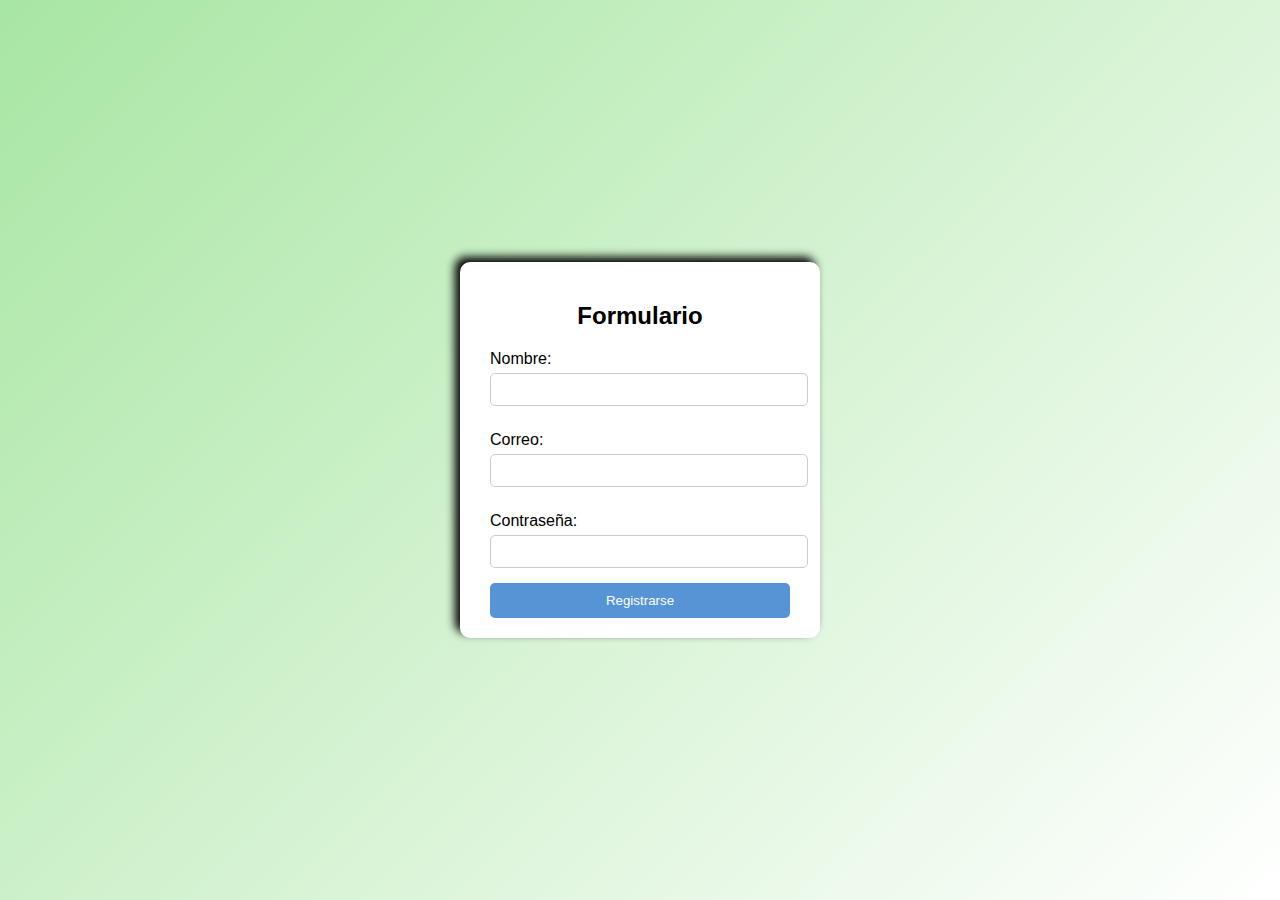
<file: index.html>
<!DOCTYPE html>
<html lang="es">
<head>
  <meta charset="UTF-8">
  <meta name="viewport" content="width=device-width, initial-scale=1.0">
  <title>Formulario de Registro</title>
  <link rel="stylesheet" href="style.css">
</head>
<body>
  <div class="container">
    <h2>Formulario</h2>
    <form id="registroForm">
      <label for="nombre">Nombre:</label>
      <input type="text" id="nombre" name="nombre" required>

      <label for="correo">Correo:</label>
      <input type="email" id="correo" name="correo" required>

      <label for="password">Contraseña:</label>
      <input type="password" id="contraseña" name="contraseña" required>

      <button type="submit">Registrarse</button>
    </form>
  </div>
  <script src="script.js"></script>
</body>
</html>
</file>
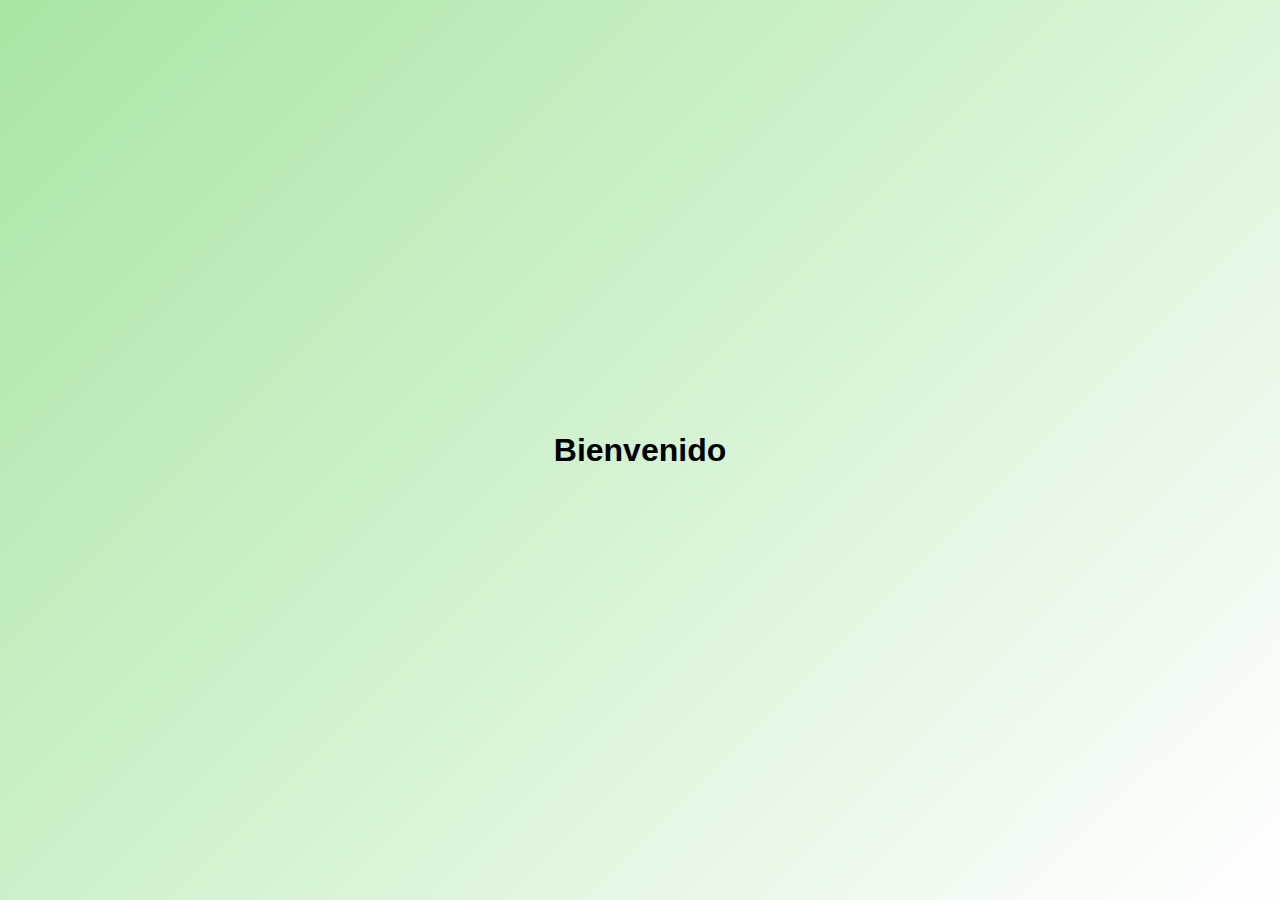
<file: pagina.html>
<!DOCTYPE html>
<html lang="en">
<head>
    <meta charset="UTF-8">
    <meta name="viewport" content="width=device-width, initial-scale=1.0">
    <title>Inicio</title>
    <link rel="stylesheet" href="style.css">
</head>
<body>

    <h1> Bienvenido</h1>
    
</body>
</html>
</file>
<file: style.css>
:root{
    --blanco: #fff;
    --negro: #000;
    --verde: #4CAF50;
    --verde_claro: #a8e6a3;
    --gris_claro: #ccc;
    --azul_claro: #5694d6;
    --naranja:#FFDBBB;
}
body {
  font-family: Arial, sans-serif;
  background: linear-gradient(135deg, var(--verde_claro), var(--blanco));
  display: flex;
  justify-content: center;
  align-items: center;
  height: 100vh;
  margin: 0;
}

.container {
  background: var(--blanco);
  padding: 20px 30px;
  border-radius: 10px;
  box-shadow: -5px -5px 10px var(--negro);
  width: 300px;
  text-align: center;
}

h2 {
  margin-bottom: 20px;
}

label {
  display: block;
  margin: 10px 0 5px;
  text-align: left;
}

input {
  width: 100%;
  padding: 8px;
  margin-bottom: 15px;
  border: 1px solid var(--gris_claro);
  border-radius: 5px;
}

button {
  background-color: var(--azul_claro);
  color: var(--blanco);
  padding: 10px;
  border: none;
  border-radius: 5px;
  cursor: pointer;
  width: 100%;
}

button:hover {
  padding: 15px;
  font-size: 15px;
}
</file>
